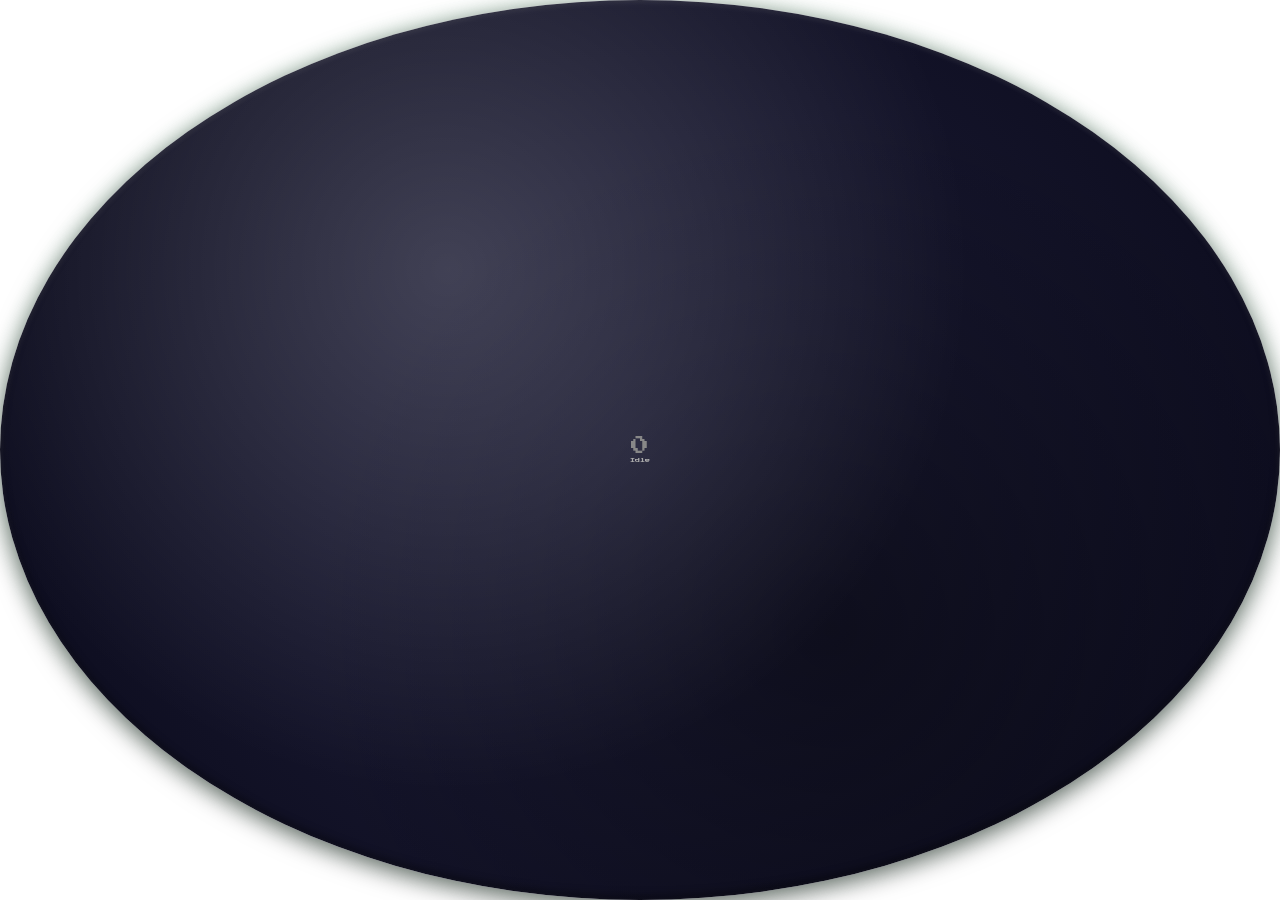
<file: Sources/VibeBuddy/Resources/web/index.html>
<!DOCTYPE html>
<html>
<head>
    <meta charset="utf-8">
    <meta name="viewport" content="width=device-width, initial-scale=1">
    <link rel="stylesheet" href="css/notch.css">
</head>
<body class="status-idle">
    <div id="notch-island">
        <!-- Collapsed: floating bubble content -->
        <div id="collapsed-view">
            <span class="agent-count" id="agent-count">0</span>
            <span class="status-text" id="status-text">Idle</span>
            <span class="status-dot"></span>
        </div>

        <!-- Expanded: full detail view -->
        <div id="expanded-view">
            <div id="expanded-header">
                <span class="header-title">Vibe Buddy</span>
                <span class="header-agent-count" id="header-count">0 agents</span>
            </div>

            <!-- Stats bar -->
            <div id="stats-bar">
                <div class="stat-card">
                    <div class="stat-label">Today Msg</div>
                    <div class="stat-value tokens" id="stat-tokens">0</div>
                </div>
                <div class="stat-card">
                    <div class="stat-label">Today Tokens</div>
                    <div class="stat-value" id="stat-messages">0</div>
                </div>
                <div class="stat-card">
                    <div class="stat-label">Sessions</div>
                    <div class="stat-value sessions" id="stat-sessions">0</div>
                </div>
                <div class="stat-card">
                    <div class="stat-label">Today Tools</div>
                    <div class="stat-value" id="stat-tools">0</div>
                </div>
            </div>

            <!-- Pixel art canvas -->
            <canvas id="agent-canvas"></canvas>

            <!-- Agent list -->
            <div id="agent-list"></div>

            <div id="no-agents-msg">
                Waiting for Claude Code sessions...
            </div>

            <!-- Agent detail card -->
            <div id="agent-detail-card" style="display:none;">
                <div class="detail-title" id="detail-title">Agent</div>
                <div class="detail-row">
                    <span class="detail-label">Status</span>
                    <span class="detail-value" id="detail-status">-</span>
                </div>
                <div class="detail-row">
                    <span class="detail-label">Project</span>
                    <span class="detail-value" id="detail-cwd">-</span>
                </div>
                <div class="detail-row">
                    <span class="detail-label">Running</span>
                    <span class="detail-value" id="detail-duration">-</span>
                </div>
                <div class="detail-row">
                    <span class="detail-label">Last Tool</span>
                    <span class="detail-value" id="detail-tool">-</span>
                </div>
            </div>

            <!-- Approval panel -->
            <div id="approval-panel" style="display:none;">
                <div class="approval-container">
                    <div class="approval-title">Permission Request</div>
                    <p class="approval-tool" id="approval-tool">Tool: ?</p>
                    <p class="approval-detail" id="approval-detail"></p>
                    <div class="approval-buttons">
                        <button class="btn-pixel btn-approve" id="btn-approve">Approve</button>
                        <button class="btn-pixel btn-deny" id="btn-deny">Deny</button>
                    </div>
                </div>
            </div>

            <div id="panel-footer">
                <span>Vibe Buddy v0.1</span>
                <span class="footer-link" id="btn-dashboard">Dashboard</span>
            </div>
        </div>
    </div>

    <script src="js/bridge.js"></script>
    <script src="js/sprite-renderer.js"></script>
    <script src="js/animation-system.js"></script>
    <script src="js/notch-app.js"></script>
</body>
</html>
</file>
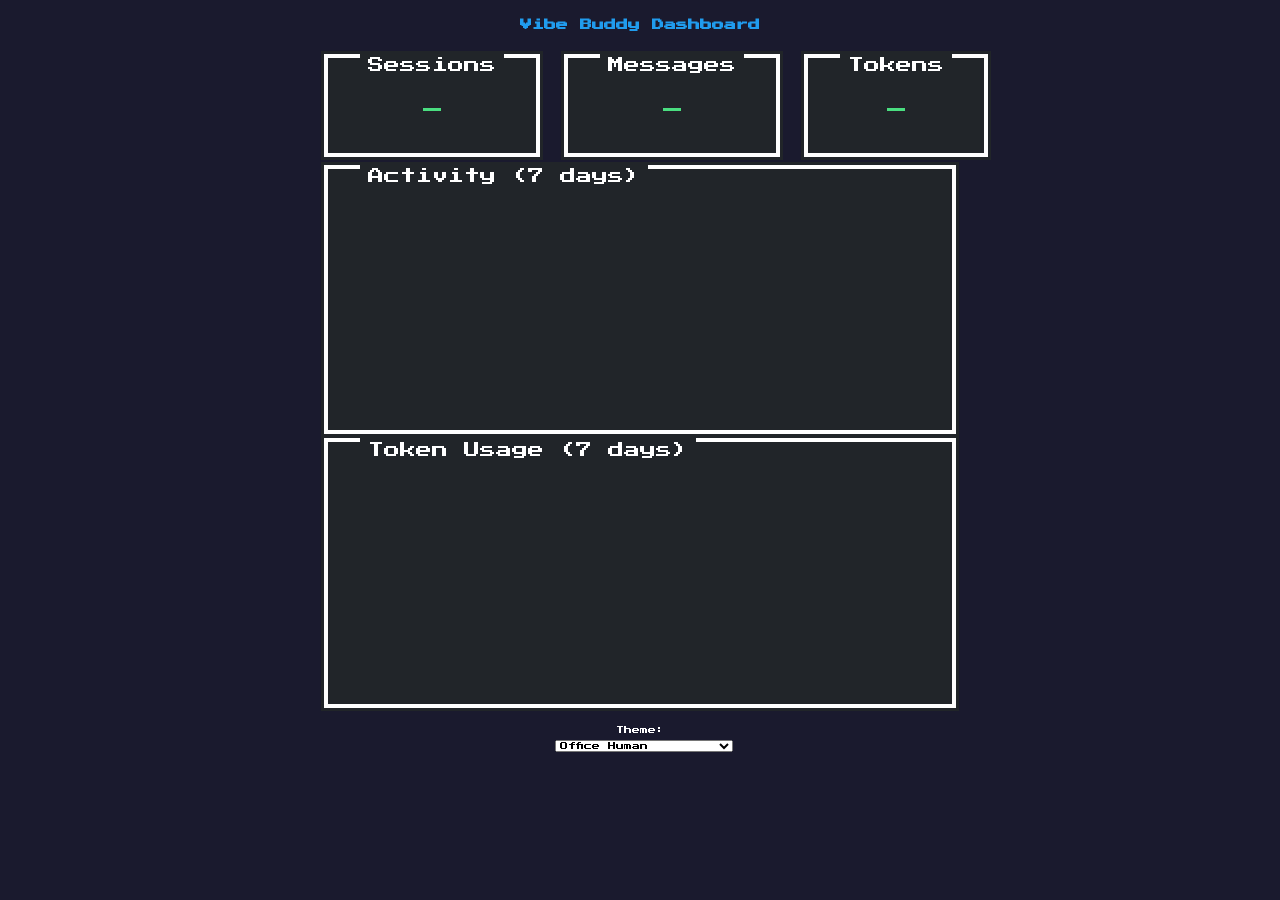
<file: Sources/VibeBuddy/Resources/web/dashboard.html>
<!DOCTYPE html>
<html>
<head>
    <meta charset="utf-8">
    <meta name="viewport" content="width=device-width, initial-scale=1">
    <link rel="stylesheet" href="css/nes.min.css">
    <link rel="stylesheet" href="css/dashboard.css">
</head>
<body>
    <div class="dashboard">
        <h2 class="nes-text is-primary">Vibe Buddy Dashboard</h2>

        <div class="stats-row">
            <div class="nes-container is-dark with-title">
                <p class="title">Sessions</p>
                <p class="big-number" id="total-sessions">-</p>
            </div>
            <div class="nes-container is-dark with-title">
                <p class="title">Messages</p>
                <p class="big-number" id="total-messages">-</p>
            </div>
            <div class="nes-container is-dark with-title">
                <p class="title">Tokens</p>
                <p class="big-number" id="total-tokens">-</p>
            </div>
        </div>

        <div class="chart-section nes-container is-dark with-title">
            <p class="title">Activity (7 days)</p>
            <canvas id="activity-chart" width="600" height="200"></canvas>
        </div>

        <div class="chart-section nes-container is-dark with-title">
            <p class="title">Token Usage (7 days)</p>
            <canvas id="token-chart" width="600" height="200"></canvas>
        </div>

        <div class="theme-section">
            <label>
                Theme:
                <select id="theme-select" class="nes-select is-dark">
                    <option value="office-human">Office Human</option>
                    <option value="pixel-pets">Pixel Pets</option>
                    <option value="pixel-robots">Pixel Robots</option>
                </select>
            </label>
        </div>
    </div>

    <script src="js/bridge.js"></script>
    <script src="js/dashboard-app.js"></script>
</body>
</html>
</file>
<file: Sources/VibeBuddy/Resources/web/css/notch.css>
/* notch.css — Floating bubble + expanded panel styles */

@font-face {
    font-family: 'Press Start 2P';
    src: url('../fonts/PressStart2P.woff2') format('woff2');
    font-display: swap;
}

* {
    margin: 0;
    padding: 0;
    box-sizing: border-box;
}

html, body {
    background: transparent !important;
    overflow: hidden;
    font-family: 'Press Start 2P', monospace;
    color: #fff;
    font-size: 8px;
    -webkit-user-select: none;
    user-select: none;
}

/* ── Container ── */
#notch-island {
    position: absolute;
    top: 0;
    left: 0;
    right: 0;
    bottom: 0;
    display: flex;
    align-items: center;
    justify-content: center;
}

/* ── Collapsed: Floating Bubble (3D) ── */
#collapsed-view {
    display: flex;
    flex-direction: column;
    align-items: center;
    justify-content: center;
    width: 100%;
    height: 100%;
    border-radius: 50%;
    cursor: grab;
    transition: box-shadow 0.3s, transform 0.2s;
    position: relative;
    overflow: hidden;

    /* 3D sphere effect */
    background:
        radial-gradient(circle at 35% 30%, rgba(255,255,255,0.18) 0%, transparent 50%),
        radial-gradient(circle at 65% 70%, rgba(0,0,0,0.4) 0%, transparent 50%),
        radial-gradient(circle at 50% 50%, #1e1e3a 0%, #0a0a1a 100%);
    box-shadow:
        0 6px 24px rgba(0, 0, 0, 0.6),
        0 0 0 1.5px rgba(255, 255, 255, 0.12),
        inset 0 2px 6px rgba(255, 255, 255, 0.1),
        inset 0 -4px 8px rgba(0, 0, 0, 0.4),
        0 0 20px rgba(74, 222, 128, 0.2);
}

#collapsed-view:hover {
    transform: scale(1.06);
    box-shadow:
        0 8px 28px rgba(0, 0, 0, 0.7),
        0 0 0 1.5px rgba(255, 255, 255, 0.18),
        inset 0 2px 6px rgba(255, 255, 255, 0.12),
        inset 0 -4px 8px rgba(0, 0, 0, 0.4),
        0 0 30px rgba(74, 222, 128, 0.3);
}

#collapsed-view:active {
    cursor: grabbing;
    transform: scale(0.97);
}

/* Status ring around bubble */
#collapsed-view::before {
    content: '';
    position: absolute;
    top: -3px;
    left: -3px;
    right: -3px;
    bottom: -3px;
    border-radius: 50%;
    border: 2px solid transparent;
    transition: border-color 0.3s;
    pointer-events: none;
}

body.status-working #collapsed-view::before {
    border-color: #4ade80;
    animation: pulse-ring 1.5s ease-in-out infinite;
}

body.status-waiting #collapsed-view::before {
    border-color: #fbbf24;
    animation: pulse-ring 2.5s ease-in-out infinite;
}

body.status-idle #collapsed-view::before {
    border-color: rgba(136, 136, 136, 0.3);
}

@keyframes pulse-ring {
    0%, 100% { opacity: 0.4; }
    50% { opacity: 1; }
}

/* Agent count — bigger and glowing */
.agent-count {
    font-size: 18px;
    color: #4ade80;
    text-shadow: 0 0 12px rgba(74, 222, 128, 0.7);
    line-height: 1;
    z-index: 1;
}

body.status-waiting .agent-count {
    color: #fbbf24;
    text-shadow: 0 0 12px rgba(251, 191, 36, 0.7);
}

body.status-idle .agent-count {
    color: #888;
    text-shadow: none;
}

/* Status text under count */
.status-text {
    font-size: 5px;
    color: #aaa;
    margin-top: 3px;
    max-width: 58px;
    overflow: hidden;
    text-overflow: ellipsis;
    white-space: nowrap;
    text-align: center;
    z-index: 1;
}

/* Status dot indicator */
.status-dot {
    width: 6px;
    height: 6px;
    border-radius: 50%;
    position: absolute;
    bottom: 8px;
    right: 8px;
    z-index: 2;
}

body.status-working .status-dot {
    background: #4ade80;
    box-shadow: 0 0 6px #4ade80;
    animation: dot-pulse 1s ease-in-out infinite;
}

body.status-waiting .status-dot {
    background: #fbbf24;
    box-shadow: 0 0 6px #fbbf24;
    animation: dot-pulse 2s ease-in-out infinite;
}

body.status-idle .status-dot {
    background: #555;
}

@keyframes dot-pulse {
    0%, 100% { opacity: 0.5; transform: scale(0.8); }
    50% { opacity: 1; transform: scale(1.2); }
}

/* ── Expanded: Detail Panel ── */
#expanded-view {
    display: none;
    width: 100%;
    height: 100%;
    padding: 12px 14px;
    background: linear-gradient(180deg, #16162a 0%, #0e0e1c 100%);
    border-radius: 16px;
    border: 1px solid rgba(255, 255, 255, 0.1);
    box-shadow:
        0 8px 32px rgba(0, 0, 0, 0.7),
        0 0 0 1px rgba(255, 255, 255, 0.06),
        inset 0 1px 0 rgba(255, 255, 255, 0.05);
    overflow-y: auto;
}

#expanded-view::-webkit-scrollbar {
    width: 4px;
}

#expanded-view::-webkit-scrollbar-thumb {
    background: rgba(255, 255, 255, 0.15);
    border-radius: 2px;
}

/* ── Expanded Header ── */
#expanded-header {
    display: flex;
    justify-content: space-between;
    align-items: center;
    margin-bottom: 8px;
    padding-bottom: 6px;
    border-bottom: 1px solid rgba(255, 255, 255, 0.08);
}

.header-title {
    font-size: 9px;
    color: #4ade80;
    text-shadow: 0 0 8px rgba(74, 222, 128, 0.4);
}

.header-agent-count {
    font-size: 7px;
    color: #888;
}

/* ── Stats Bar ── */
#stats-bar {
    display: flex;
    gap: 6px;
    margin-bottom: 8px;
    flex-wrap: wrap;
}

.stat-card {
    flex: 1;
    min-width: 70px;
    background: rgba(255, 255, 255, 0.04);
    border: 1px solid rgba(255, 255, 255, 0.06);
    border-radius: 6px;
    padding: 6px 8px;
    text-align: center;
}

.stat-label {
    font-size: 5px;
    color: #666;
    margin-bottom: 3px;
    text-transform: uppercase;
    letter-spacing: 0.5px;
}

.stat-value {
    font-size: 10px;
    color: #4ade80;
    text-shadow: 0 0 6px rgba(74, 222, 128, 0.3);
}

.stat-value.tokens {
    color: #60a5fa;
    text-shadow: 0 0 6px rgba(96, 165, 250, 0.3);
}

.stat-value.sessions {
    color: #c084fc;
    text-shadow: 0 0 6px rgba(192, 132, 252, 0.3);
}

/* ── Canvas ── */
#agent-canvas {
    width: 100%;
    height: 140px;
    image-rendering: pixelated;
    image-rendering: -moz-crisp-edges;
    image-rendering: crisp-edges;
    margin-bottom: 8px;
    background: #0a0a14;
    border-radius: 8px;
    border: 1px solid rgba(255, 255, 255, 0.04);
}

/* ── Toggle ── */
body.expanded #collapsed-view {
    display: none;
}

body.expanded #expanded-view {
    display: block;
}

body.expanded #notch-island {
    align-items: stretch;
}

/* ── Agent Detail Card ── */
#agent-detail-card {
    font-size: 7px;
    margin-top: 8px;
    background: rgba(255, 255, 255, 0.03);
    border: 1px solid rgba(255, 255, 255, 0.06);
    border-radius: 8px;
    padding: 8px 10px;
}

#agent-detail-card .detail-title {
    color: #4ade80;
    font-size: 8px;
    margin-bottom: 6px;
}

#agent-detail-card .detail-row {
    display: flex;
    justify-content: space-between;
    padding: 2px 0;
    border-bottom: 1px solid rgba(255, 255, 255, 0.03);
}

#agent-detail-card .detail-label {
    color: #666;
}

#agent-detail-card .detail-value {
    color: #ccc;
}

/* ── Agent List ── */
#agent-list {
    margin-bottom: 8px;
}

.agent-row {
    font-size: 7px;
    padding: 6px 8px;
    margin-bottom: 4px;
    background: rgba(255, 255, 255, 0.04);
    border-radius: 6px;
    cursor: pointer;
    line-height: 1.6;
    transition: background 0.15s, border-color 0.15s;
    border: 1px solid transparent;
}

.agent-row:hover {
    background: rgba(255, 255, 255, 0.08);
    border-color: rgba(74, 222, 128, 0.2);
}

.agent-row .agent-name {
    color: #e0e0e0;
}

.agent-row .agent-meta {
    color: #666;
    font-size: 6px;
}

#no-agents-msg {
    font-size: 7px;
    text-align: center;
    color: #444;
    padding: 20px 0;
}

/* ── Approval Panel ── */
#approval-panel {
    margin-top: 8px;
}

.approval-container {
    background: rgba(251, 191, 36, 0.08);
    border: 1px solid rgba(251, 191, 36, 0.2);
    border-radius: 8px;
    padding: 10px;
    font-size: 7px;
}

.approval-title {
    color: #fbbf24;
    font-size: 8px;
    margin-bottom: 6px;
}

.approval-tool {
    color: #ccc;
}

.approval-detail {
    color: #888;
    margin: 4px 0;
    word-break: break-all;
    max-height: 40px;
    overflow: hidden;
}

.approval-buttons {
    display: flex;
    gap: 8px;
    margin-top: 8px;
}

.btn-pixel {
    font-family: 'Press Start 2P', monospace;
    font-size: 7px;
    padding: 6px 14px;
    border: 2px solid;
    cursor: pointer;
    transition: transform 0.1s, box-shadow 0.1s;
    image-rendering: pixelated;
}

.btn-pixel:hover {
    transform: translateY(-1px);
}

.btn-pixel:active {
    transform: translateY(1px);
}

.btn-approve {
    background: #22c55e;
    border-color: #16a34a;
    color: #fff;
    box-shadow: 0 3px 0 #15803d;
}

.btn-approve:active {
    box-shadow: 0 1px 0 #15803d;
}

.btn-deny {
    background: #ef4444;
    border-color: #dc2626;
    color: #fff;
    box-shadow: 0 3px 0 #b91c1c;
}

.btn-deny:active {
    box-shadow: 0 1px 0 #b91c1c;
}

/* ── Footer ── */
#panel-footer {
    margin-top: 6px;
    padding-top: 6px;
    border-top: 1px solid rgba(255, 255, 255, 0.06);
    display: flex;
    justify-content: space-between;
    align-items: center;
    font-size: 5px;
    color: #444;
}

.footer-link {
    color: #4ade80;
    cursor: pointer;
    transition: color 0.15s;
}

.footer-link:hover {
    color: #86efac;
}
</file>
<file: Sources/VibeBuddy/Resources/web/css/dashboard.css>
/* dashboard.css — Pixel art dashboard styles */

@font-face {
    font-family: 'Press Start 2P';
    src: url('../fonts/PressStart2P.woff2') format('woff2');
    font-display: swap;
}

* {
    margin: 0;
    padding: 0;
    box-sizing: border-box;
    font-family: 'Press Start 2P', monospace;
}

body {
    background: #1a1a2e;
    color: #fff;
    font-size: 8px;
    padding: 16px;
}

.dashboard {
    max-width: 640px;
    margin: 0 auto;
}

.dashboard h2 {
    font-size: 12px;
    text-align: center;
    margin-bottom: 8px;
}

.stats-row {
    display: flex;
    gap: 16px;
    margin-top: 16px;
}

.stats-row > div {
    flex: 1;
    text-align: center;
}

.big-number {
    font-size: 24px;
    color: #4ade80;
    margin-top: 8px;
}

.chart-section {
    margin-top: 16px;
}

.chart-section canvas {
    image-rendering: pixelated;
    image-rendering: crisp-edges;
    width: 100%;
    height: 200px;
}

.theme-section {
    margin-top: 16px;
    text-align: center;
}

.theme-section select {
    font-size: 8px;
    margin-left: 8px;
}
</file>
